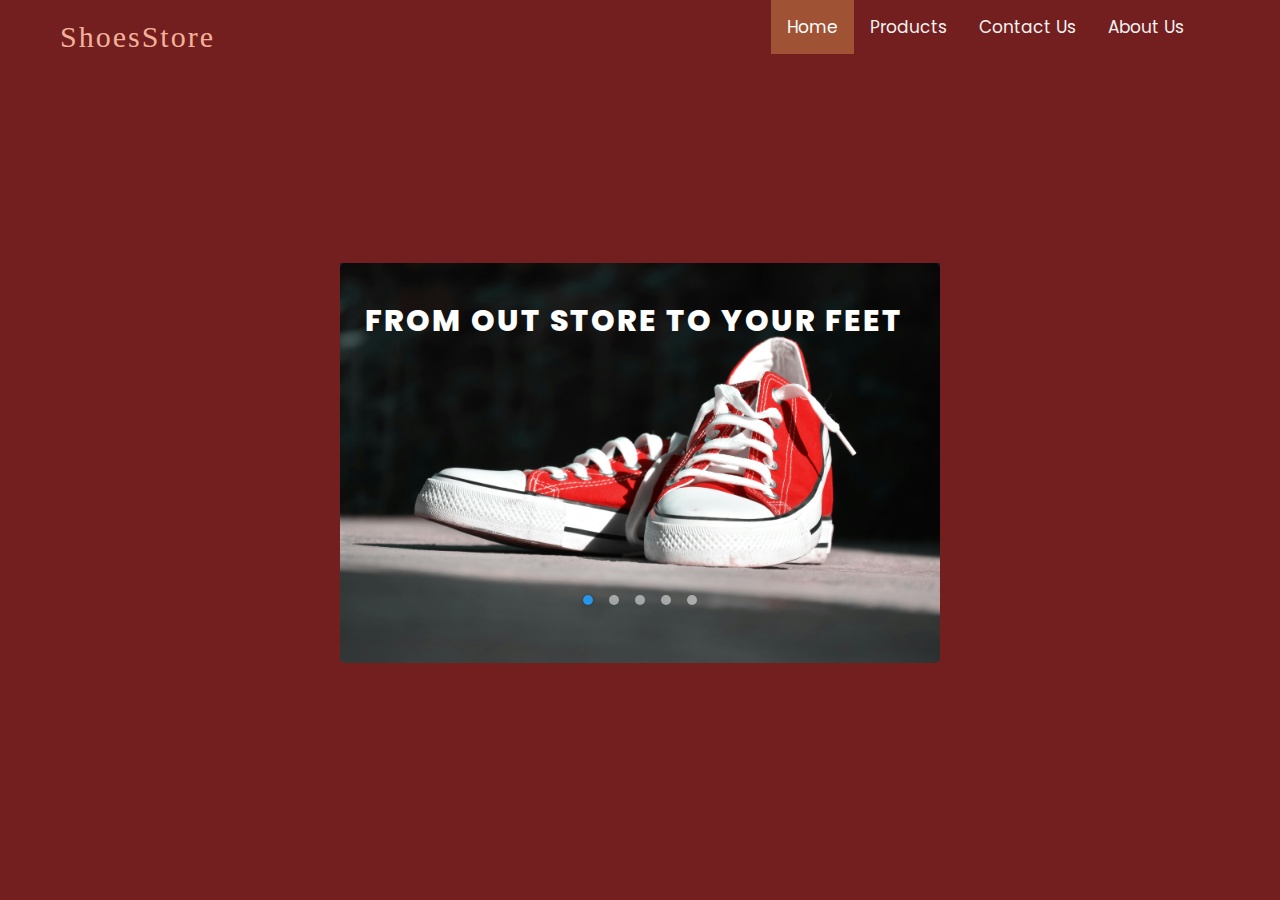
<file: ShoesStore/index.html>
<!DOCTYPE html>
<html lang="en" dir="ltr">
  <head>
    <meta charset="utf-8">
    <meta name="viewport" content="width=device-width, initial-scale=1.0">
    <title> Faiswal Shoes Store</title>
    <link rel="stylesheet" href="main.css">
 <link rel="stylesheet" href="https://cdnjs.cloudflare.com/ajax/libs/font-awesome/4.7.0/css/font-awesome.min.css">
<style>

</style>
</head>
<body>
  <p class="navbar-brand" href="#">ShoesStore</p>
<div class="topnav" id="myTopnav">
  <a href="#home" class="active">Home</a>
  <a href="./product.html">Products</a>
  <a href="contact.html" >Contact Us</a>
  <a href="./about.html">About Us</a>
  <a href="javascript:void(0);" class="icon" onclick="myFunction()">
    <i class="fa fa-bars"></i>
  </a>
</div>


    <div class="img-slider">
      <div class="slide active">
        <img src="screenshots/pexels.jpg" alt="">
        <div class="info">
   <br> <h2 >From out store to your feet</h2>
          
        </div>
      </div>
      <div class="slide">
        <img src="1.jpg" alt="">
        <div class="info">
          <h2>The best shoes at the tip of your fingers.</h2>
        </div>
      </div>
      <div class="slide">
        <img src="3.jpg" alt="">
        <div class="info">
          <h2>We made shoes. </h2><h2>You spread the word.</h2>
        </div>
      </div>
      <div class="slide">
        <img src="4.jpg" alt="">
        <div class="info">
          <h2>Feel the earth beneath your feet.</h2>
          
        </div>
      </div>
      <div class="slide">
        <img src="5.jpg" alt="">
        <div class="info">
          <h2>We make every step comfortable.</h2>
          
        </div>
      </div>
      <div class="navigation">
        <div class="btn active"></div>
        <div class="btn"></div>
        <div class="btn"></div>
        <div class="btn"></div>
        <div class="btn"></div>
      </div>
    </div>

    <script type="text/javascript">
    var slides = document.querySelectorAll('.slide');
    var btns = document.querySelectorAll('.btn');
    let currentSlide = 1;

    // Javascript for image slider manual navigation
    var manualNav = function(manual){
      slides.forEach((slide) => {
        slide.classList.remove('active');

        btns.forEach((btn) => {
          btn.classList.remove('active');
        });
      });

      slides[manual].classList.add('active');
      btns[manual].classList.add('active');
    }

    btns.forEach((btn, i) => {
      btn.addEventListener("click", () => {
        manualNav(i);
        currentSlide = i;
      });
    });

    // Javascript for image slider autoplay navigation
    var repeat = function(activeClass){
      let active = document.getElementsByClassName('active');
      let i = 1;

      var repeater = () => {
        setTimeout(function(){
          [...active].forEach((activeSlide) => {
            activeSlide.classList.remove('active');
          });

        slides[i].classList.add('active');
        btns[i].classList.add('active');
        i++;

        if(slides.length == i){
          i = 0;
        }
        if(i >= slides.length){
          return;
        }
        repeater();
      }, 10000);
      }
      repeater();
    }
    repeat();
    </script>
<script>
function myFunction() {
  var x = document.getElementById("myTopnav");
  if (x.className === "topnav") {
    x.className += " responsive";
  } else {
    x.className = "topnav";
  }
}
</script>
  </body>
</html>
</file>
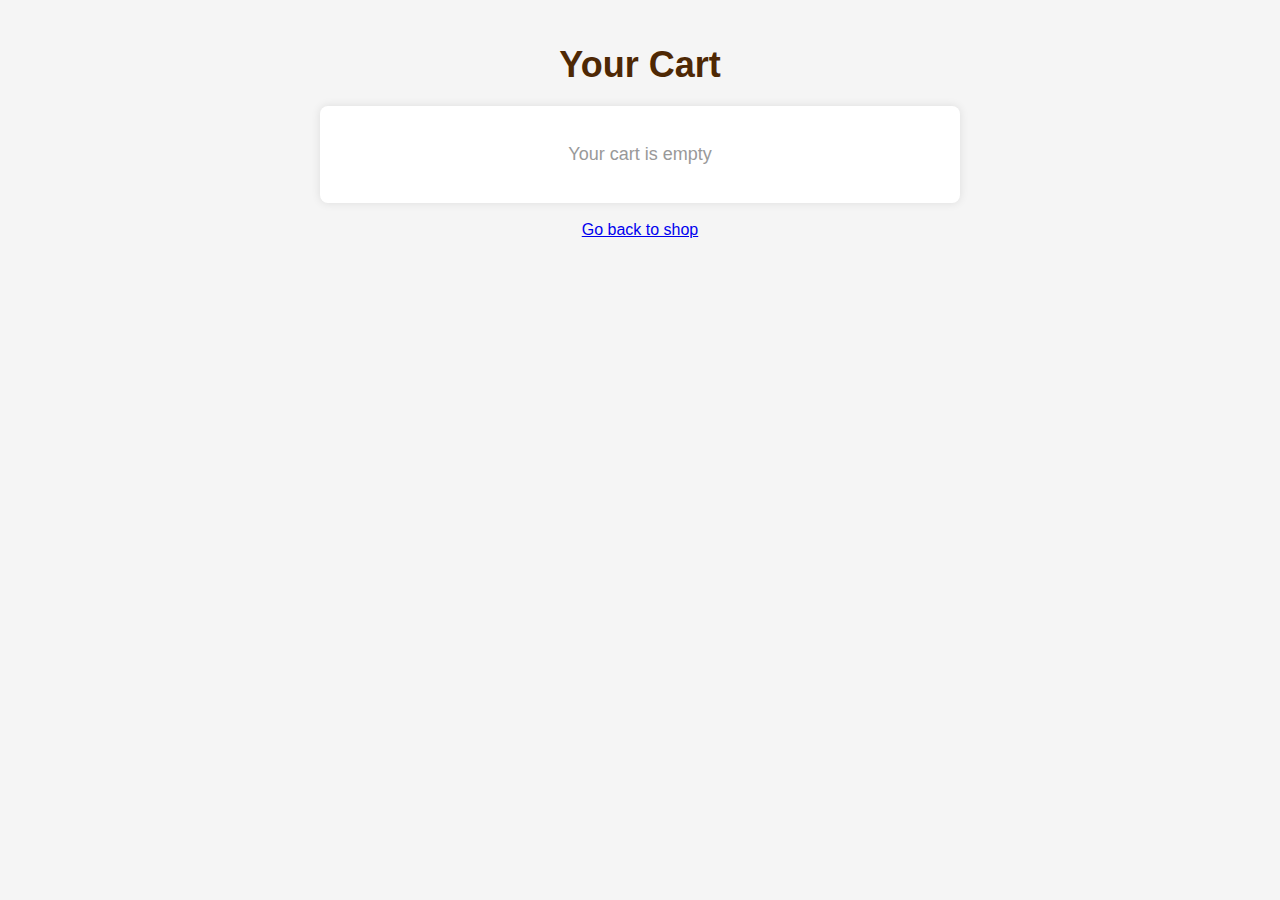
<file: ShoesStore/cart.html>
<!DOCTYPE html>
<html lang="en">
<head>
    <meta charset="UTF-8">
    <meta name="viewport" content="width=device-width, initial-scale=1.0">
    <title>Cart</title>
    <style>
        /* General body styles */
        body {
            font-family: 'Arial', sans-serif;
            background-color: #f5f5f5;
            color: #333;
            margin: 0;
            padding: 20px;
            display: flex;
            flex-direction: column;
            align-items: center;
        }

        /* Header styles */
        h1 {
            color: #4e2804;
            font-size: 36px;
            margin-bottom: 20px;
            text-align: center;
        }

        /* Cart items container styles */
        #cart-items {
            width: 80%;
            max-width: 600px;
            background-color: #fff;
            border-radius: 8px;
            box-shadow: 0 0 10px rgba(0, 0, 0, 0.1);
            padding: 20px;
        }

        /* Individual cart item styles */
        .cart-item {
            border-bottom: 1px solid #ddd;
            padding: 10px 0;
            display: flex;
            justify-content: space-between;
            align-items: center;
        }

        .cart-item:last-child {
            border-bottom: none;
        }

        /* Empty cart message */
        #cart-items p {
            text-align: center;
            color: #999;
            font-size: 18px;
        }

        /* Item name and price styles */
        .item-info b {
            color: #4e2804;
            font-size: 18px;
        }

        /* Delete button styles */
        .delete-btn {
            background-color: #e74c3c;
            color: #fff;
            border: none;
            padding: 5px 10px;
            border-radius: 5px;
            cursor: pointer;
            font-size: 14px;
        }

        .delete-btn:hover {
            background-color: #c0392b;
        }

        /* Mobile responsiveness */
        @media (max-width: 600px) {
            #cart-items {
                width: 100%;
                padding: 15px;
            }

            h1 {
                font-size: 28px;
            }

            .cart-item {
                flex-direction: column;
                align-items: flex-start;
            }

            .item-info b {
                font-size: 16px;
            }

            .delete-btn {
                margin-top: 10px;
                width: 100%;
            }
        }
    </style>
</head>
<body>
    <h1>Your Cart</h1>
    <div id="cart-items"></div>
    <br>
    <a href="product.html">Go back to shop</a>

    <script>
        document.addEventListener("DOMContentLoaded", () => {
            const cartItemsElement = document.getElementById('cart-items');
            let cartItems = JSON.parse(localStorage.getItem('cart')) || [];

            const renderCartItems = () => {
                cartItemsElement.innerHTML = '';

                if (cartItems.length === 0) {
                    cartItemsElement.innerHTML = "<p>Your cart is empty</p>";
                } else {
                    cartItems.forEach((item, index) => {
                        const itemElement = document.createElement('div');
                        itemElement.classList.add('cart-item');
                        itemElement.innerHTML = `
                            <div class="item-info">
                                <b>Name:</b> ${item.name} | <b>Price:</b> ${item.price}
                            </div>
                            <button class="delete-btn" data-index="${index}">Delete</button>
                        `;
                        cartItemsElement.appendChild(itemElement);
                    });

                    // Add event listeners to delete buttons
                    const deleteButtons = document.querySelectorAll('.delete-btn');
                    deleteButtons.forEach(button => {
                        button.addEventListener('click', (e) => {
                            const index = e.target.getAttribute('data-index');
                            deleteItem(index);
                        });
                    });
                }
            };

            const deleteItem = (index) => {
                cartItems.splice(index, 1);
                localStorage.setItem('cart', JSON.stringify(cartItems));
                renderCartItems();
            };

            renderCartItems();
        });
    </script>
</body>
</html>
</file>
<file: ShoesStore/main.css>
@import url('https://fonts.googleapis.com/css2?family=Poppins:wght@100;200;300;400;500;600;700;800;900&display=swap');

*{
  margin: 0;
  padding: 0;
  box-sizing: border-box;
  font-family: "Poppins", sans-serif;
}

body{
  height: 100vh;
  display: flex;
  justify-content: center;
  align-items: center;
  background: #741f1f;
}

.topnav {
  overflow: hidden;
  background-color: transparent;
position:absolute;
top:0px;
right:80px;
}

.topnav a {
  float: left;
  display: block;
  color: #f2f2f2;
  text-align: center;
  padding: 14px 16px;
  text-decoration: none;
  font-size: 17px;
}

.topnav a:hover {
  background-color: rgb(230, 165, 140);
  color: black;
}

.topnav a.active {
  background-color: #a05234;
  color: white;
}

.topnav .icon {
  display: none;
}

@media screen and (max-width: 630px) {
  .topnav a:not(:first-child) {display: none;}
  .topnav a.icon {
    float: right;
    display: block;
    
  }
}

@media screen and (max-width: 630px) {
  .topnav.responsive {position: absolute;
    position: absolute;
    right: 1px;
    top: 1px;}
  
  .topnav.responsive .icon {
    position: absolute;
    right: 1px;
    top: 1px;
  }
  .topnav.responsive a {
    float: none;
    display: block;
    text-align: left;
  }
}
.navbar-brand {
	color: rgba(255, 192, 167, 0.932);
  font-size: 30px;
 font-family: Georgia, 'Times New Roman', Times, serif;
  letter-spacing: 2px;
  position: absolute;
  top: 20px;
  left: 60px;
}

.img-slider{
  position: relative;
  width: 800px;
  height: 500px;
  margin: 10px;
  background: #1D212B;
}

.img-slider .slide{
  z-index: 1;
  position: absolute;
  width: 100%;
  clip-path: circle(0% at 0 50%);
}

.img-slider .slide.active{
  clip-path: circle(150% at 0 50%);
  transition: 2s;
  transition-property: clip-path;
}

.img-slider .slide img{
  z-index: 1;
  width: 100%;
  border-radius: 5px;
}

.img-slider .slide .info{
  position: absolute;
  top: 0;
  padding: 15px 30px;
}

.img-slider .slide .info h2{
  color: #fff;
  font-size: 40px;
  text-transform: uppercase;
  font-weight: 800;
  letter-spacing: 2px;
}



.img-slider .navigation{
  z-index: 2;
  position: absolute;
  display: flex;
  bottom: 30px;
  left: 50%;
  transform: translateX(-50%);
}

.img-slider .navigation .btn{
  background: rgba(255, 255, 255, 0.5);
  width: 12px;
  height: 12px;
  margin: 10px;
  border-radius: 50%;
  cursor: pointer;
}

.img-slider .navigation .btn.active{
  background: #2696E9;
  box-shadow: 0 0 2px rgba(0, 0, 0, 0.5);
}

@media (max-width: 1326px){
  .img-slider{
    width: 600px;
    height: 375px;
  }

  .img-slider .slide .info{
    padding: 10px 25px;
  }

  .img-slider .slide .info h2{
    font-size: 30px;
  }

 

  .img-slider .navigation{
    bottom: 25px;
  }

  .img-slider .navigation .btn{
    width: 10px;
    height: 10px;
    margin: 8px;
  }
}

@media (max-width: 710px){

  .navbar-brand {
    font-size: 20px;
    top:20px;
    left:15px;
  }

  .img-slider{
    width: 400px;
    height: 200px;
    top: 20px;
  }


  .img-slider .slide .info{
    padding: 10px 20px;
  }

  .img-slider .slide .info h2{
    font-size: 30px;
  }

  .img-slider .navigation{
    bottom: 15px;
  }

  .img-slider .navigation .btn{
    width: 8px;
    height: 8px;
    margin: 6px;
  }
}

@media (max-width: 420px){
  .img-slider{
    width: 320px;
    height: 200px;
  }

  .img-slider .slide .info{
    padding: 5px 10px;
  }

  .img-slider .slide .info h2{
    font-size: 25px;
  }

  .img-slider .navigation{
    bottom: 10px;
  }
}
</file>
